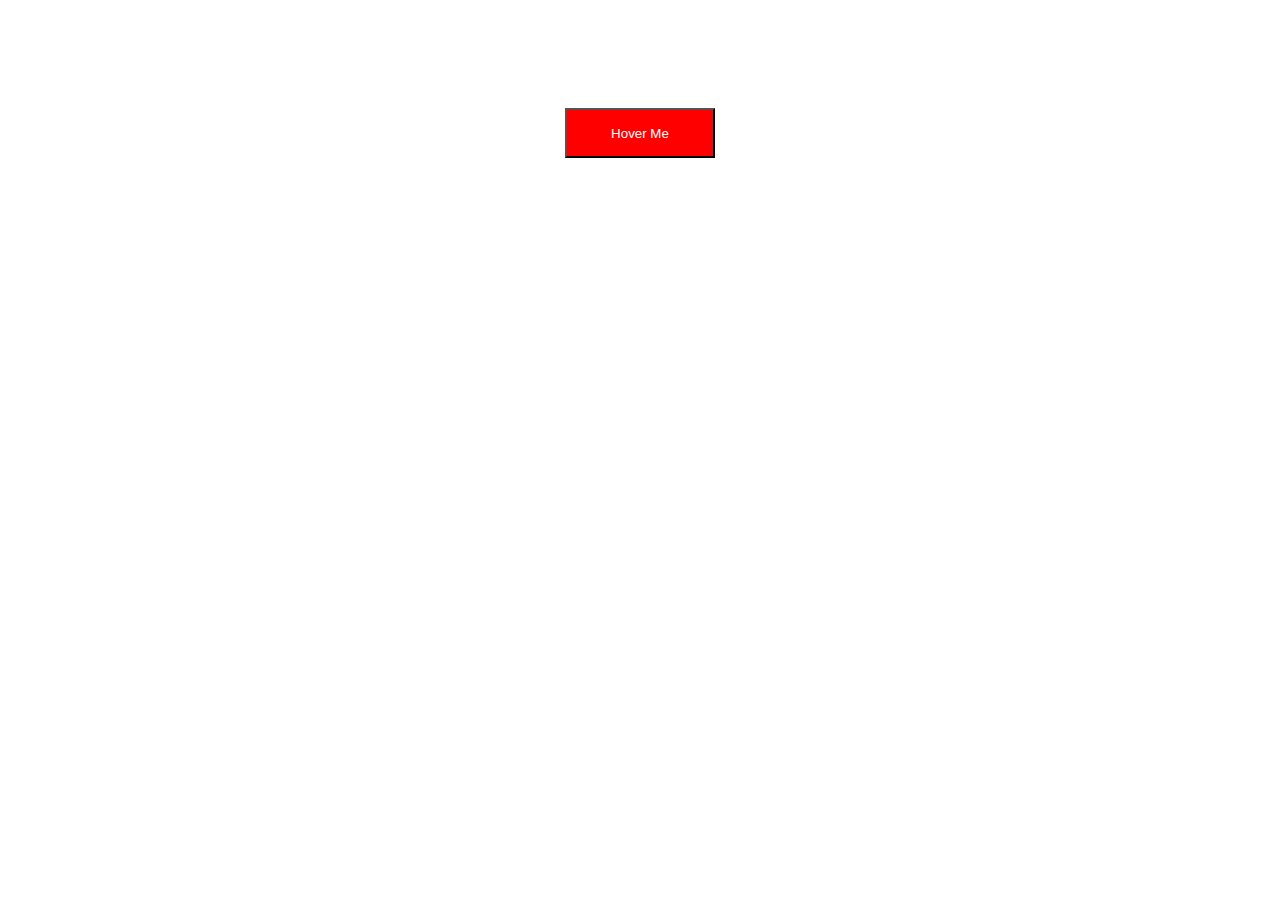
<file: 18.3-activities/02_transitions/solved/index.html>
<!DOCTYPE html>
<html>
  <head>
    <link href="css/index.css" rel="stylesheet" type="text/css">
  </head>
  <body>
    <section class="grid">
      <button class="hoverMe">Hover Me</button>
    </section>
  </body>
</html>
</file>
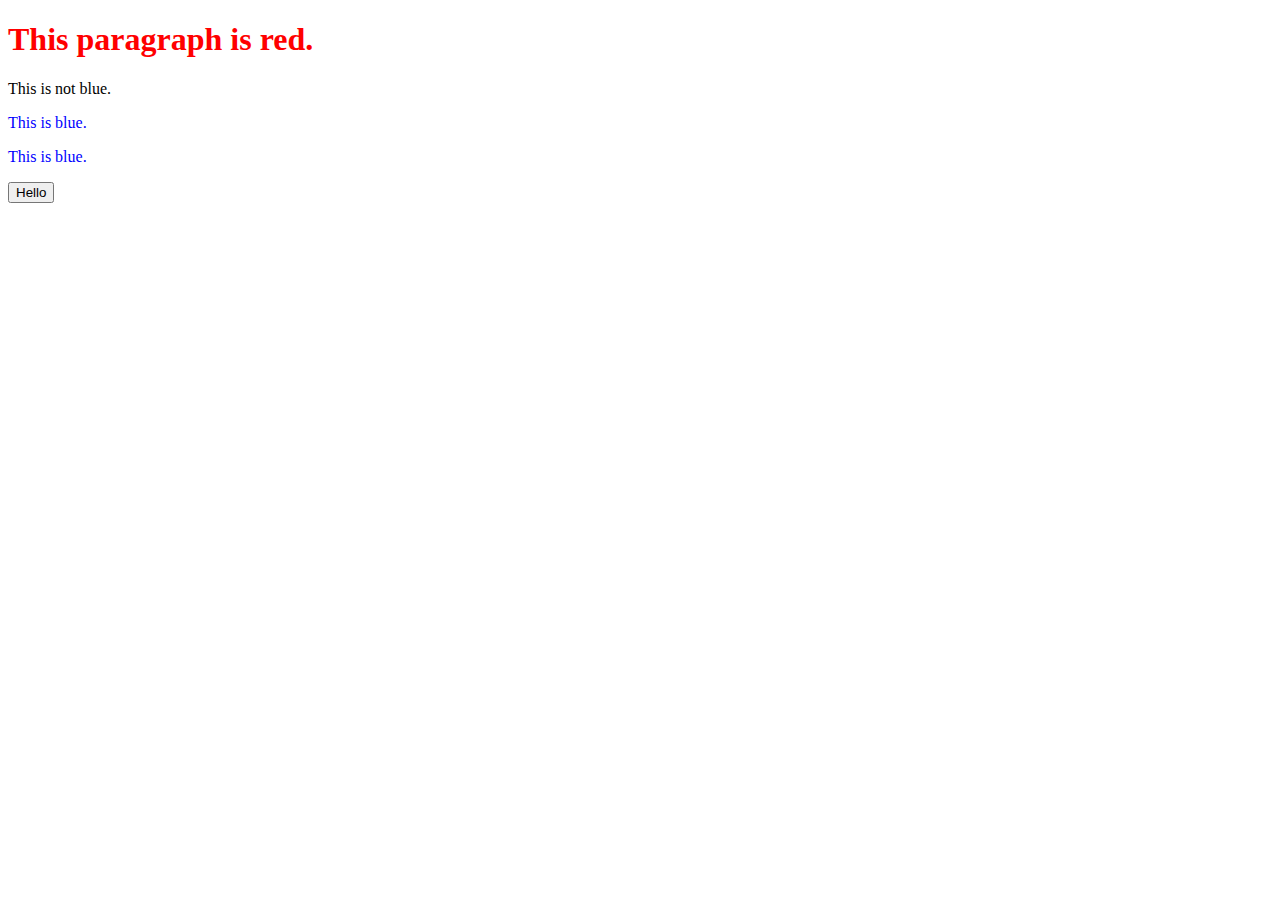
<file: 19.1-activities/03_Using_jQuery/solved/index.html>
<!DOCTYPE html>
<html>
  <head></head>
  <body>

    <h1>This paragraph is red.</h1>

    <p>This is not blue.</p>
    <p class="blue">This is blue.</p>
    <p class="blue">This is blue.</p>

    <button id="addMe">Goodbye</button>

    <!-- Add the script tag to jQuery below. -->
    <script src="https://code.jquery.com/jquery-3.4.1.min.js"></script>
    <script src="js/index.js"></script>
    
  </body>
</html>
</file>
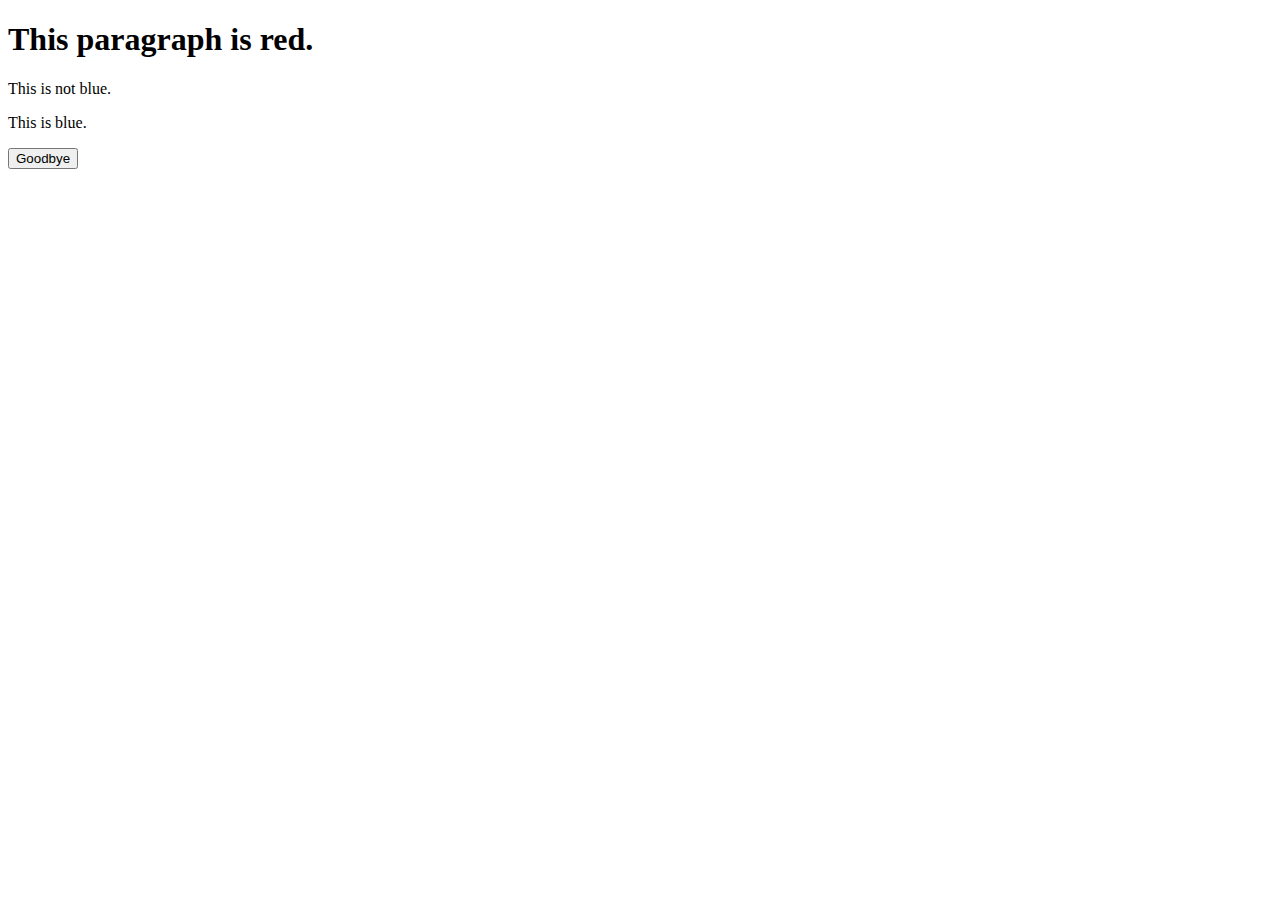
<file: 19.1-activities/03_Using_jQuery/unsolved/index.html>
<!DOCTYPE html>
<html>
  <head></head>
  <body>

    <h1>This paragraph is red.</h1>

    <p>This is not blue.</p>
    <p class="blue">This is blue.</p>

    <button id="addMe">Goodbye</button>

    <!-- Add the script tag to jQuery below. -->

    <script src="js/index.js"></script>
    
  </body>
</html>
</file>
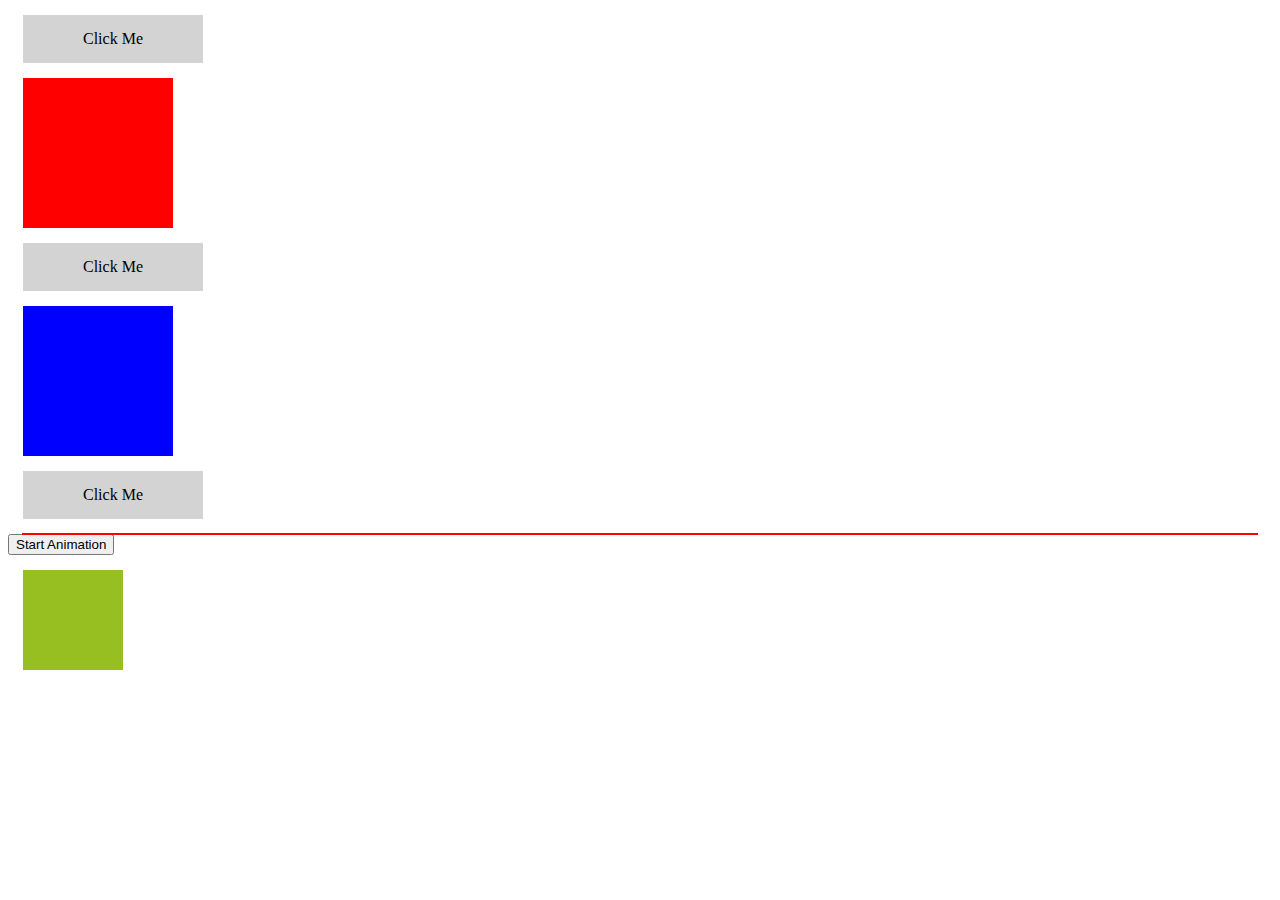
<file: 19.1-activities/04_on_function/solved/index.html>
<!DOCTYPE html>
<html>
<head>
  <link href="css/index.css" rel="stylesheet" type="text/css">
</head>
<body>
  <div class="button" id="button1">
    Click Me
  </div>
  <div class="hideMe"></div>

  <div class="button" id="button2">
    Click Me
  </div>
  <div class="cssChange"></div>

  <div class="button" id="button3">
    Click Me
  </div>
  <div class="appendMe"></div>

  <button> Start Animation </button>
  <div class="animate" style="background:#98bf21;height:100px;width:100px;position:absolute;"></div>


</body>
<script src="https://ajax.googleapis.com/ajax/libs/jquery/3.4.1/jquery.min.js"></script>
<script src="js/index.js"></script>
</html>
</file>
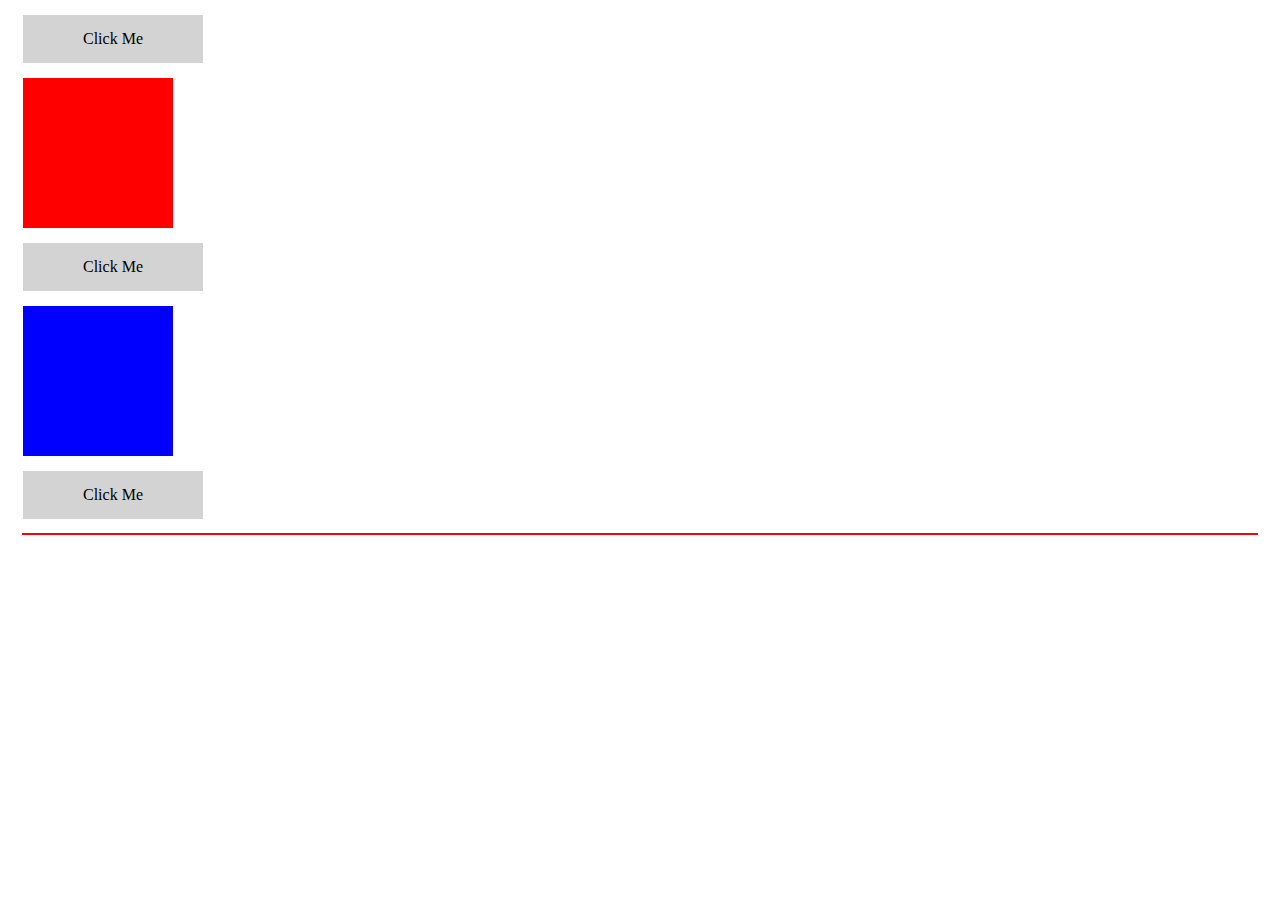
<file: 19.1-activities/04_on_function/unsolved/index.html>
<!DOCTYPE html>
<html>
<head>
  <link href="css/index.css" rel="stylesheet" type="text/css">
</head>
<body>
  <!-- Step 1:-->
  <div class="button" id="button1">
    Click Me
  </div>
  <div class="hideMe"></div>

<!-- Step 2:-->
  <div class="button" id="button2">
    Click Me
  </div>
  <div class="cssChange"></div>

<!-- Step 3:-->
  <div class="button" id="button3">
    Click Me
  </div>
  <div class="appendMe"></div>

</body>
<script src="https://ajax.googleapis.com/ajax/libs/jquery/3.4.1/jquery.min.js"></script>
<script src="js/index.js"></script>
</html>
</file>
<file: 18.3-activities/02_transitions/solved/css/index.css>
.grid {
  display: grid;
  grid-template-columns: 1fr;
  grid-template-rows: 1fr 1fr;
  align-items: center;
  justify-items: center;
  font-family: helvetica, arial, sans-serif;
  color: white;
  grid-template-areas:
  "hover"
  "disabled"
  ;
  height: 500px;
}
.hoverMe {
  grid-area: hover;
  background-color: red;
  color: white;
  width: 150px;
  text-align: center;
  height: 50px;
  transition: 0.3s;
}
/* active state */
.hoverMe:hover {
  background-color:blue;
}
</file>
<file: 19.1-activities/04_on_function/solved/css/index.css>
div {
  margin: 15px;
}
.button {
  background-color: lightGrey;
  padding: 15px;
  cursor: pointer;
  text-align:center;
  max-width: 150px;
}
.hideMe {
 background-color: red;
 height: 150px;
 width: 150px;
}
.cssChange {
  background-color: blue;
  height: 150px;
  width: 150px;
}
.appendMe {
  outline: 1px solid red;
}
.child {
  background-color: grey;
  text-align: center;
}
</file>
<file: 19.1-activities/04_on_function/unsolved/css/index.css>
div {
  margin: 15px;
}
.button {
  background-color: lightGrey;
  padding: 15px;
  cursor: pointer;
  text-align:center;
  max-width: 150px;
}
.hideMe {
 background-color: red;
 height: 150px;
 width: 150px;
}
.cssChange {
  background-color: blue;
  height: 150px;
  width: 150px;
}
.appendMe {
  outline: 1px solid red;
}
.child {
  background-color: grey;
  text-align: center;
}
</file>
